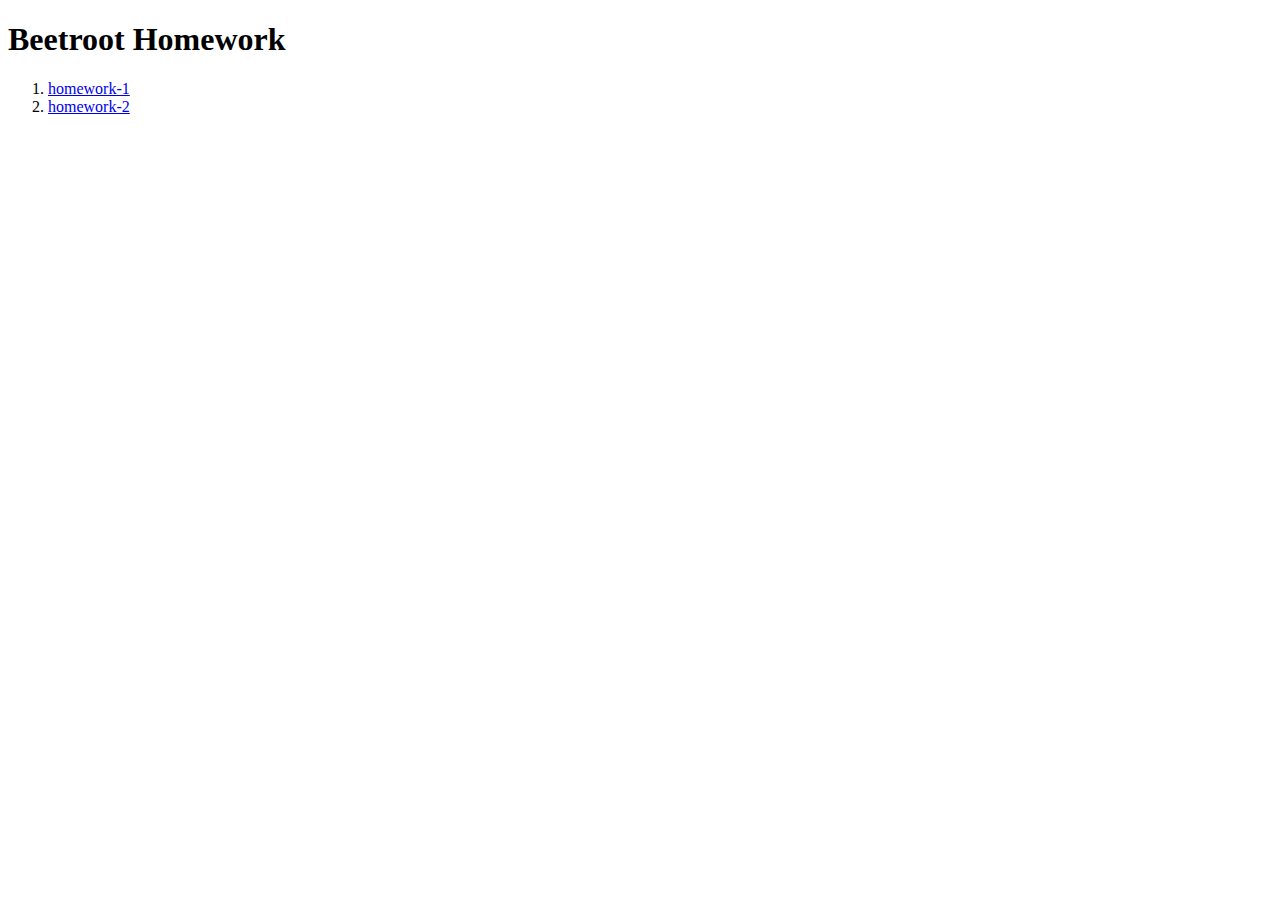
<file: index.html>
<!DOCTYPE html>
<html lang="en">

<head>
    <meta charset="UTF-8" />
    <meta name="viewport" content="width=device-width, initial-scale=1.0" />
    <meta http-equiv="X-UA-Compatible" content="IE=edge" />
    <title>Beetroot Homework</title>
</head>

<body>

    <h1>Beetroot Homework</h1>

    <nav>
        <ol>
            <li><a href="01">homework-1</a></li>
            <li><a href="02">homework-2</a></li>
        </ol>
    </nav>

</body>

</html>
</file>
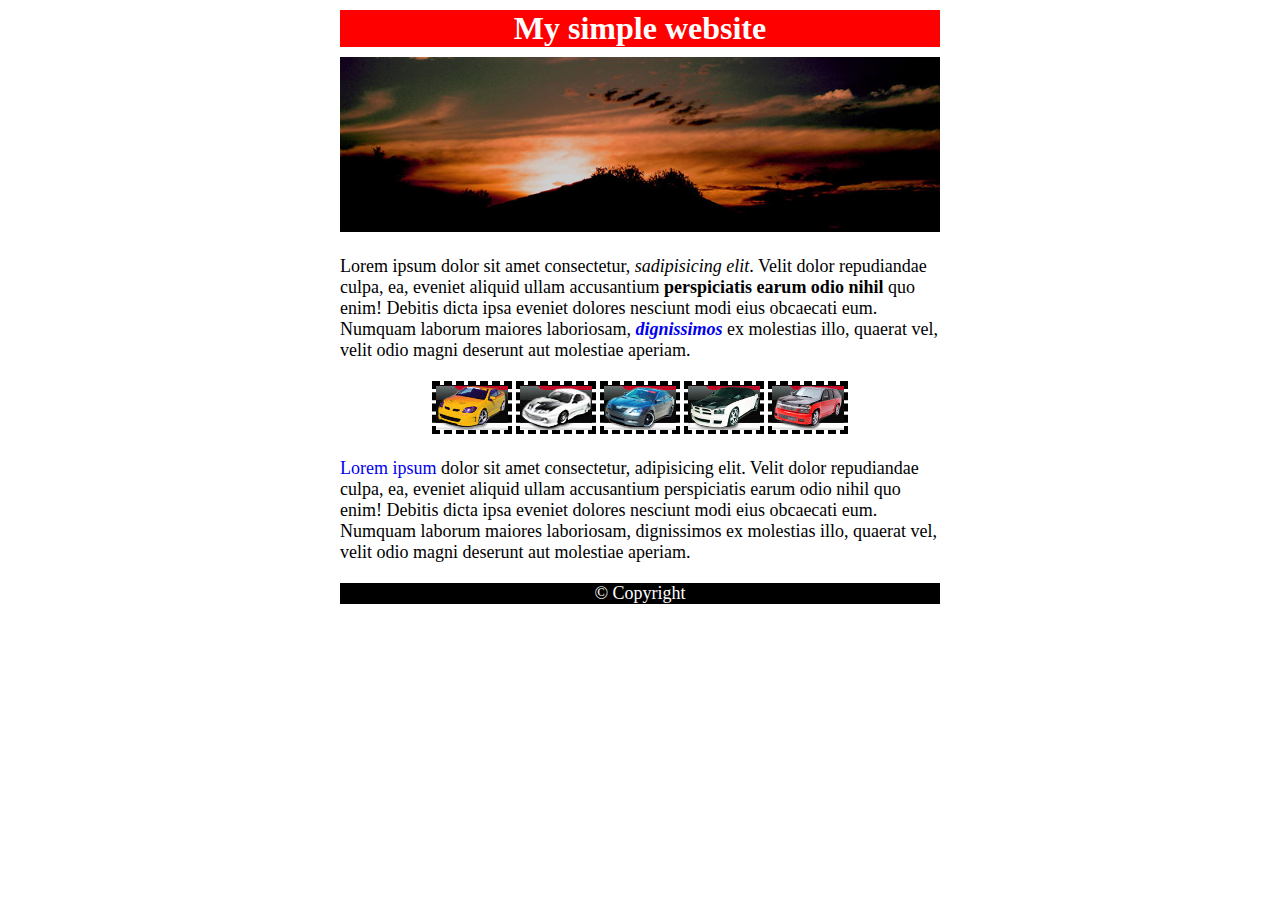
<file: 04/01_simple/index.html>
<!DOCTYPE html>
<html lang="en">

<head>
    <meta charset="UTF-8">
    <meta http-equiv="X-UA-Compatible" content="IE=edge">
    <meta name="viewport" content="width=device-width, initial-scale=1.0">
    <title>Homework 04 - Simple</title>
    <link rel="stylesheet" href="./style.css">
</head>

<body>

    <div class="container">
        <div class="title">
            <h1>My simple website</h1>
        </div>

        <img class="banner" src="./img/sunset.jpg" alt="Закат">

        <p>Lorem ipsum dolor sit amet consectetur, <i>sadipisicing elit</i>. Velit dolor repudiandae culpa, ea, eveniet
            aliquid
            ullam accusantium <b>perspiciatis earum odio nihil</b> quo enim! Debitis dicta ipsa eveniet dolores nesciunt
            modi
            eius obcaecati eum. Numquam laborum maiores laboriosam, <a href="#" class="link_1">dignissimos</a> ex
            molestias illo, quaerat vel, velit
            odio
            magni deserunt aut molestiae aperiam.</p>

        <div class="cars_galery">
            <img src="./img/car01.jpg" alt="">
            <img src="./img/car02.jpg" alt="">
            <img src="./img/car03.jpg" alt="">
            <img src="./img/car04.jpg" alt="">
            <img src="./img/car05.jpg" alt="">
        </div>

        <p><a href="#" class="link_2">Lorem ipsum</a> dolor sit amet consectetur, adipisicing elit. Velit dolor
            repudiandae culpa, ea, eveniet aliquid
            ullam accusantium perspiciatis earum odio nihil quo enim! Debitis dicta ipsa eveniet dolores nesciunt modi
            eius
            obcaecati eum. Numquam laborum maiores laboriosam, dignissimos ex molestias illo, quaerat vel, velit odio
            magni
            deserunt aut molestiae aperiam.</p>

        <footer>
            <p class="copyright">© Copyright</p>
        </footer>
    </div>
</body>

</html>
</file>
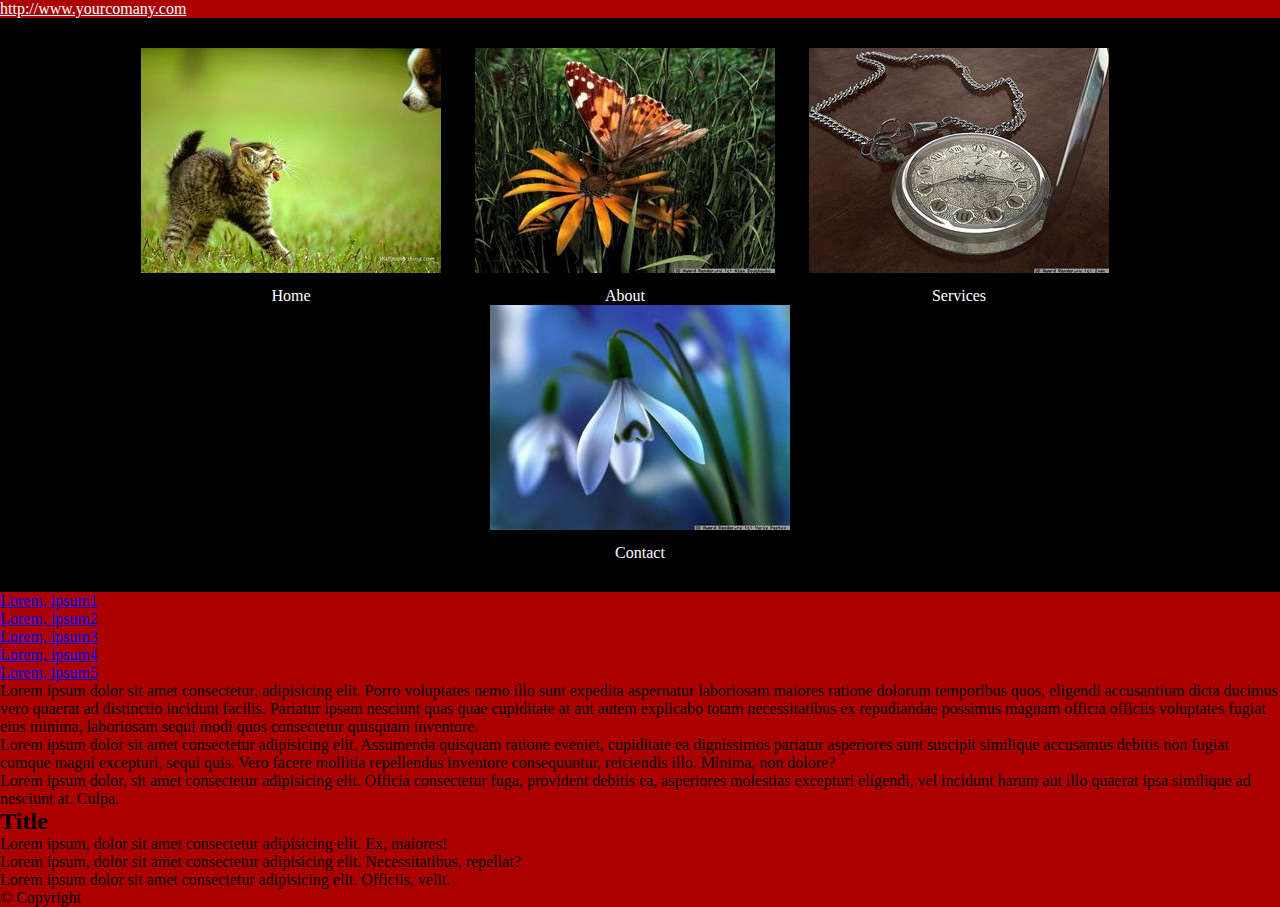
<file: 04/02_hard/index.html>
<!DOCTYPE html>
<html lang="en">

<head>
    <meta charset="UTF-8">
    <meta http-equiv="X-UA-Compatible" content="IE=edge">
    <meta name="viewport" content="width=device-width, initial-scale=1.0">
    <title>Homework 04 - Hard</title>
    <link rel="stylesheet" href="./style.css">
</head>

<body>
    <div class="container">
        <a href="#" class="link">http://www.yourcomany.com</a>

        <nav class="nav">
            <ul>
                <li><a href="#"><img src="./images/img00.jpg" alt="Home">
                        <p>Home</p>
                    </a></li>
                <li><a href="#"><img src="./images/img01.jpg" alt="About">
                        <p>About</p>
                    </a></li>
                <li><a href="#"><img src="./images/img02.jpg" alt="Services">
                        <p>Services</p>
                    </a></li>
                <li><a href="#"><img src="./images/img03.jpg" alt="Contact">
                        <p>Contact</p>
                    </a></li>
            </ul>
        </nav>

        <div class="main_content">
            <aside class="sidebar_left">
                <ul>
                    <li><a href="#">Lorem, ipsum1</a></li>
                    <li><a href="#">Lorem, ipsum2</a></li>
                    <li><a href="#">Lorem, ipsum3</a></li>
                    <li><a href="#">Lorem, ipsum4</a></li>
                    <li><a href="#">Lorem, ipsum5</a></li>
                </ul>
            </aside>

            <div class="content_text">
                <p>Lorem ipsum dolor sit amet consectetur, adipisicing elit. Porro voluptates nemo illo sunt expedita
                    aspernatur
                    laboriosam maiores ratione dolorum temporibus quos, eligendi accusantium dicta ducimus vero quaerat
                    ad
                    distinctio incidunt facilis. Pariatur ipsam nesciunt quas quae cupiditate at aut autem explicabo
                    totam
                    necessitatibus ex repudiandae possimus magnam officia officiis voluptates fugiat eius minima,
                    laboriosam
                    sequi modi quos consectetur quisquam inventore.</p>
                <p>Lorem ipsum dolor sit amet consectetur adipisicing elit. Assumenda quisquam ratione eveniet,
                    cupiditate
                    ea
                    dignissimos pariatur asperiores sunt suscipit similique accusamus debitis non fugiat cumque magni
                    excepturi,
                    sequi quis. Vero facere mollitia repellendus inventore consequuntur, reiciendis illo. Minima, non
                    dolore?
                </p>
                <p>Lorem ipsum dolor, sit amet consectetur adipisicing elit. Officia consectetur fuga, provident debitis
                    ea,
                    asperiores molestias excepturi eligendi, vel incidunt harum aut illo quaerat ipsa similique ad
                    nesciunt
                    at.
                    Culpa.</p>
            </div>

            <aside class="sidebar_right">

                <h2>Title</h2>
                <p>Lorem ipsum, dolor sit amet consectetur adipisicing elit. Ex, maiores!</p>
                <p>Lorem ipsum, dolor sit amet consectetur adipisicing elit. Necessitatibus, repellat?</p>
                <p>Lorem ipsum dolor sit amet consectetur adipisicing elit. Officiis, velit.</p>


            </aside>
        </div>

        <footer>
            <p class="copyright">© Copyright</p>
        </footer>

    </div>

</body>

</html>
</file>
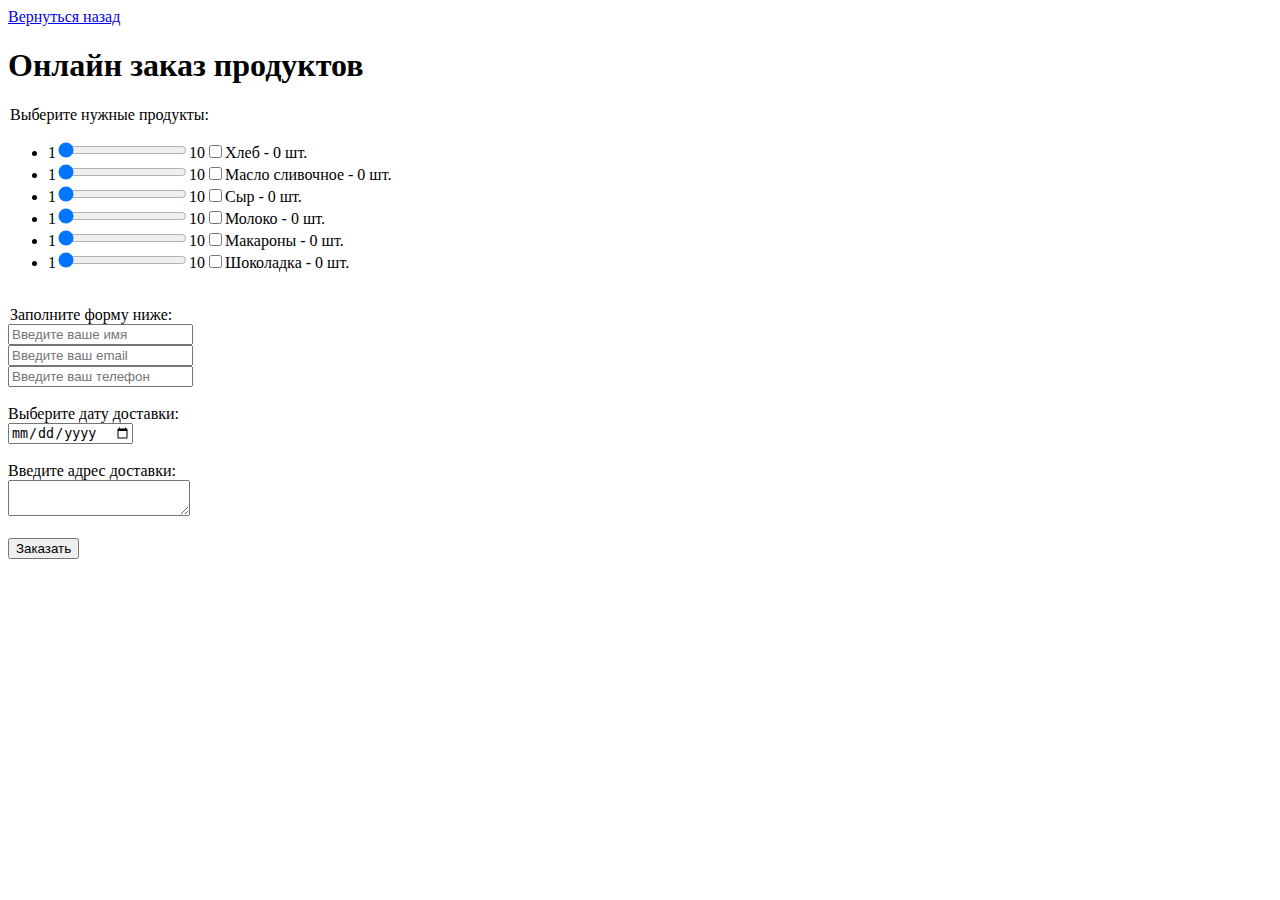
<file: 02/1. Список покупок/Список покупок.html>
<!DOCTYPE html>
<html lang="ru">

<head>
    <meta charset="UTF-8" />
    <meta name="viewport" content="width=device-width, initial-scale=1.0" />
    <meta http-equiv="X-UA-Compatible" content="IE=edge" />
    <title>Список покупок</title>
</head>

<body>

    <a href="..">Вернуться назад</a>

    <h1>Онлайн заказ продуктов</h1>

    <form action="">

        <legend>Выберите нужные продукты:</legend>
        <ul>
            <li>1<input type="range" min="0" max="10" value="0"
                    onchange="getElementById('w1').innerHTML=this.value;">10<input type="checkbox" name="bread"
                    id="1"><label for="1">Хлеб - <span id="w1">0</span> шт.</label></li>

            <li>1<input type="range" min="0" max="10" value="0"
                    onchange="getElementById('w2').innerHTML=this.value;">10<input type="checkbox" name="bread"
                    id="2"><label for="2">Масло сливочное - <span id="w2">0</span> шт.</label></li>

            <li>1<input type="range" min="0" max="10" value="0"
                    onchange="getElementById('w3').innerHTML=this.value;">10<input type="checkbox" name="bread"
                    id="3"><label for="3">Сыр - <span id="w3">0</span> шт.</label></li>

            <li>1<input type="range" min="0" max="10" value="0"
                    onchange="getElementById('w4').innerHTML=this.value;">10<input type="checkbox" name="bread"
                    id="4"><label for="4">Молоко - <span id="w4">0</span> шт.</label></li>

            <li>1<input type="range" min="0" max="10" value="0"
                    onchange="getElementById('w5').innerHTML=this.value;">10<input type="checkbox" name="bread"
                    id="5"><label for="5">Макароны - <span id="w5">0</span> шт.</label></li>

            <li>1<input type="range" min="0" max="10" value="0"
                    onchange="getElementById('w6').innerHTML=this.value;">10<input type="checkbox" name="bread"
                    id="6"><label for="6">Шоколадка - <span id="w6">0</span> шт.</label></li>
        </ul>

        <br>

        <legend>Заполните форму ниже:</legend>

        <input type="text" name="registration_login" id="name" placeholder="Введите ваше имя">
        <br>
        <input type="email" name="registration_email" id="email" placeholder="Введите ваш email">
        <br>
        <input type="text" name="registration_password" id="password" placeholder="Введите ваш телефон">
        <br>
        <br>

        <label for="birth">Выберите дату доставки:</label> <br>
        <input type="date" name="dataBirth" id="birth">
        <br>
        <br>
        <label for="about">Введите адрес доставки:</label> <br>
        <textarea name="aboutMessage" id="about"></textarea>
        <br>
        <br>
        <input type="submit" value="Заказать">
    </form>

</body>

</html>
</file>
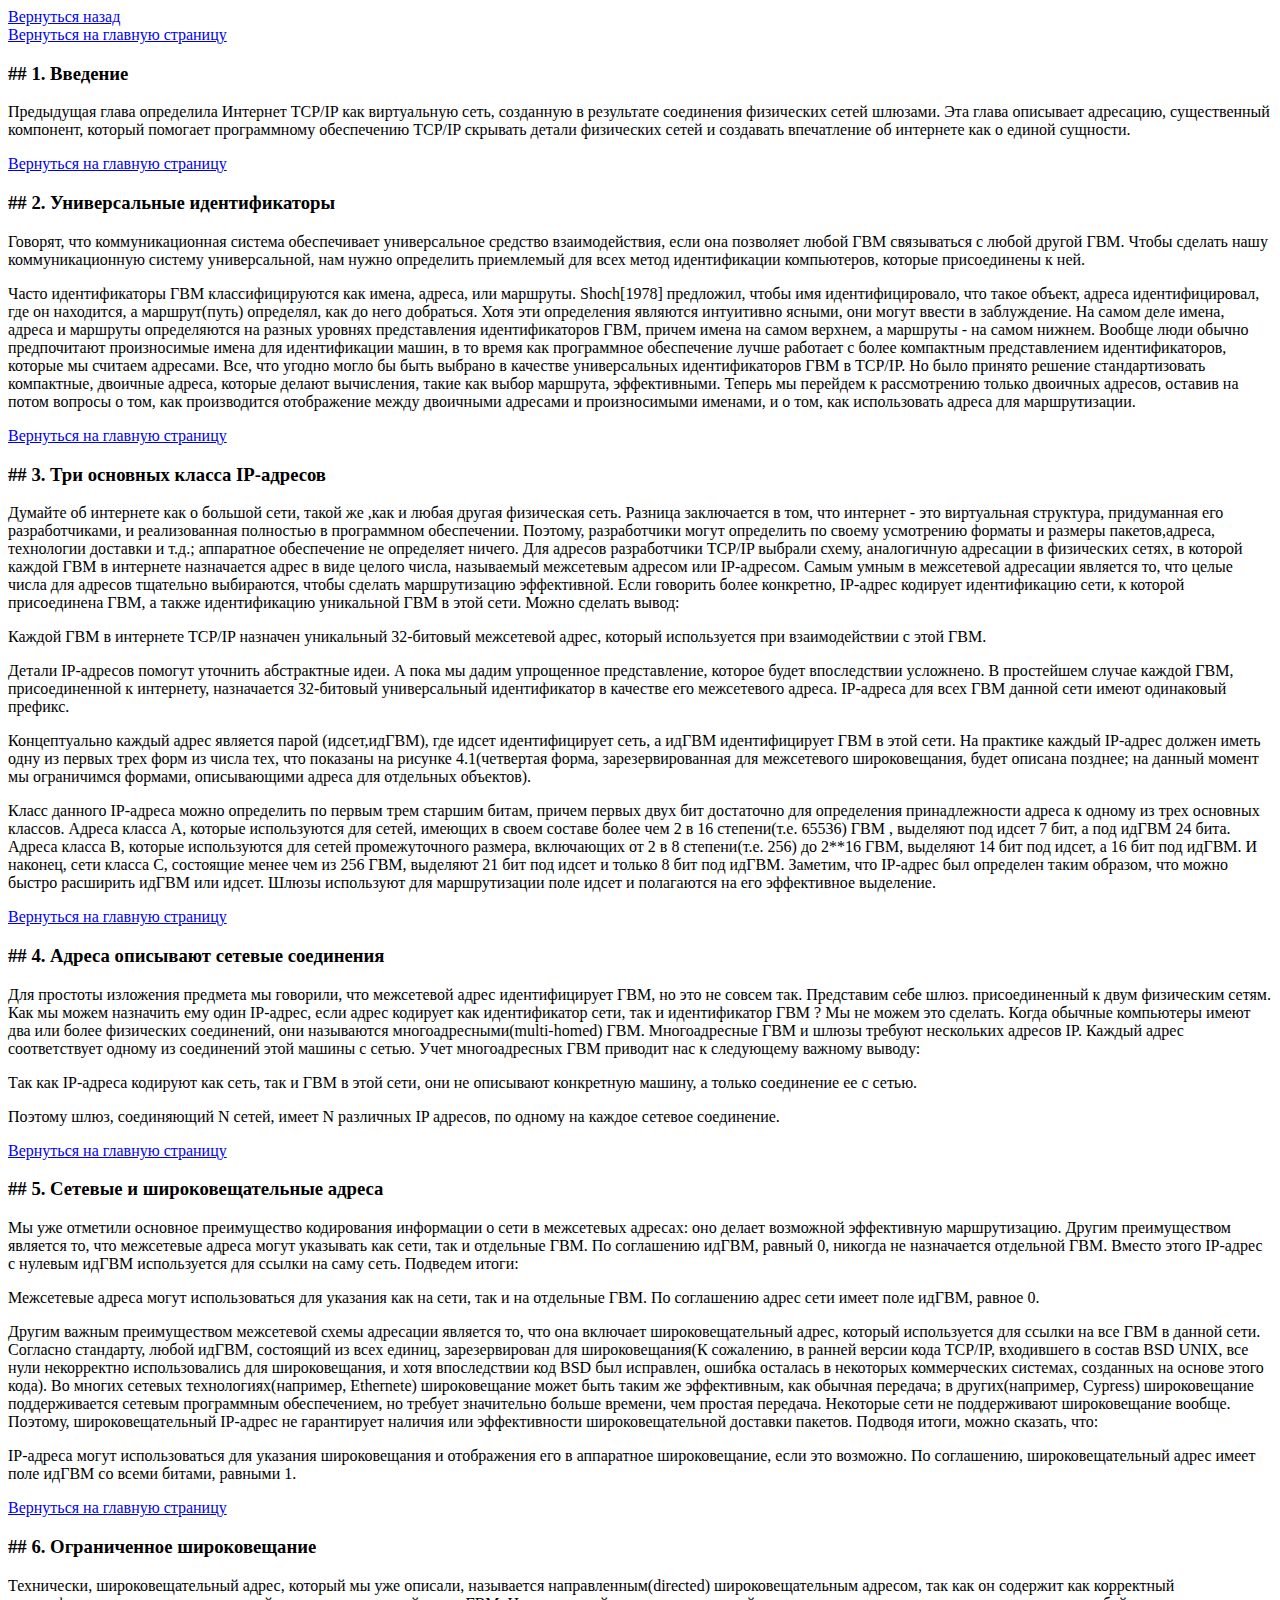
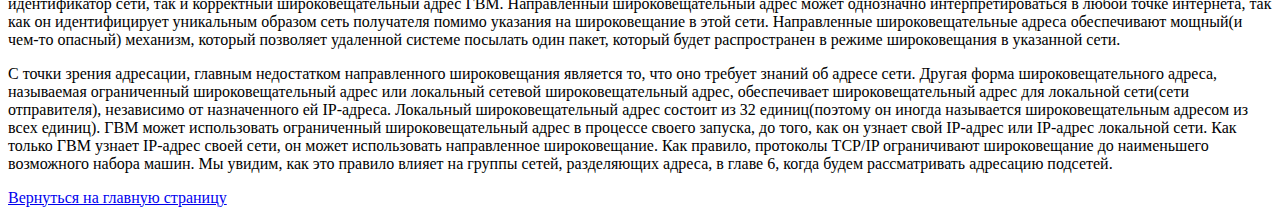
<file: 02/2. Адреса интернета/internet_addresses.html>
<!DOCTYPE html>
<html lang="ru">

<head>
    <meta charset="UTF-8" />
    <meta name="viewport" content="width=device-width, initial-scale=1.0" />
    <meta http-equiv="X-UA-Compatible" content="IE=edge" />
    <title>Список покупок</title>
</head>

<body>

    <a href="..">Вернуться назад</a> <br>

    <a href="main_page.html">Вернуться на главную страницу</a>

    <h3 id="1">## 1. Введение</h3>

    <p>Предыдущая глава определила Интернет TCP/IP как виртуальную сеть, созданную в результате соединения физических
        сетей
        шлюзами. Эта глава описывает адресацию, существенный компонент, который помогает программному обеспечению TCP/IP
        скрывать детали физических сетей и создавать впечатление об интернете как о единой сущности.</p>

    <a href="main_page.html">Вернуться на главную страницу</a>

    <h3 id="2">## 2. Универсальные идентификаторы</h3>

    <p>Говорят, что коммуникационная система обеспечивает универсальное средство взаимодействия, если она позволяет
        любой
        ГВМ связываться с любой другой ГВМ. Чтобы сделать нашу коммуникационную систему универсальной, нам нужно
        определить
        приемлемый для всех метод идентификации компьютеров, которые присоединены к ней.</p>

    <p>Часто идентификаторы ГВМ классифицируются как имена, адреса, или маршруты. Shoch[1978] предложил, чтобы имя
        идентифицировало, что такое объект, адреса идентифицировал, где он находится, а маршрут(путь) определял, как до
        него
        добраться. Хотя эти определения являются интуитивно ясными, они могут ввести в заблуждение. На самом деле имена,
        адреса и маршруты определяются на разных уровнях представления идентификаторов ГВМ, причем имена на самом
        верхнем, а
        маршруты - на самом нижнем. Вообще люди обычно предпочитают произносимые имена для идентификации машин, в то
        время
        как программное обеспечение лучше работает с более компактным представлением идентификаторов, которые мы считаем
        адресами. Все, что угодно могло бы быть выбрано в качестве универсальных идентификаторов ГВМ в TCP/IP. Но было
        принято решение стандартизовать компактные, двоичные адреса, которые делают вычисления, такие как выбор
        маршрута,
        эффективными. Теперь мы перейдем к рассмотрению только двоичных адресов, оставив на потом вопросы о том, как
        производится отображение между двоичными адресами и произносимыми именами, и о том, как использовать адреса для
        маршрутизации. </p>

    <a href="main_page.html">Вернуться на главную страницу</a>

    <h3 id="3">## 3. Три основных класса IP-адресов</h3>

    <p>Думайте об интернете как о большой сети, такой же ,как и любая другая физическая сеть. Разница заключается в том,
        что
        интернет - это виртуальная структура, придуманная его разработчиками, и реализованная полностью в программном
        обеспечении. Поэтому, разработчики могут определить по своему усмотрению форматы и размеры пакетов,адреса,
        технологии доставки и т.д.; аппаратное обеспечение не определяет ничего. Для адресов разработчики TCP/IP выбрали
        схему, аналогичную адресации в физических сетях, в которой каждой ГВМ в интернете назначается адрес в виде
        целого
        числа, называемый межсетевым адресом или IP-адресом. Самым умным в межсетевой адресации является то, что целые
        числа
        для адресов тщательно выбираются, чтобы сделать маршрутизацию эффективной. Если говорить более конкретно,
        IP-адрес
        кодирует идентификацию сети, к которой присоединена ГВМ, а также идентификацию уникальной ГВМ в этой сети. Можно
        сделать вывод:</p>

    <p>Каждой ГВМ в интернете TCP/IP назначен уникальный 32-битовый межсетевой адрес, который используется при
        взаимодействии с этой ГВМ.</p>

    <p>Детали IP-адресов помогут уточнить абстрактные идеи. А пока мы дадим упрощенное представление, которое будет
        впоследствии усложнено. В простейшем случае каждой ГВМ, присоединенной к интернету, назначается 32-битовый
        универсальный идентификатор в качестве его межсетевого адреса. IP-адреса для всех ГВМ данной сети имеют
        одинаковый
        префикс.</p>

    <p>Концептуально каждый адрес является парой (идсет,идГВМ), где идсет идентифицирует сеть, а идГВМ идентифицирует
        ГВМ в
        этой сети. На практике каждый IP-адрес должен иметь одну из первых трех форм из числа тех, что показаны на
        рисунке
        4.1(четвертая форма, зарезервированная для межсетевого широковещания, будет описана позднее; на данный момент мы
        ограничимся формами, описывающими адреса для отдельных объектов).</p>

    <p>Класс данного IP-адреса можно определить по первым трем старшим битам, причем первых двух бит достаточно для
        определения принадлежности адреса к одному из трех основных классов. Адреса класса А, которые используются для
        сетей, имеющих в своем составе более чем 2 в 16 степени(т.е. 65536) ГВМ , выделяют под идсет 7 бит, а под идГВМ
        24
        бита. Адреса класса В, которые используются для сетей промежуточного размера, включающих от 2 в 8 степени(т.е.
        256)
        до 2**16 ГВМ, выделяют 14 бит под идсет, а 16 бит под идГВМ. И наконец, сети класса С, состоящие менее чем из
        256
        ГВМ, выделяют 21 бит под идсет и только 8 бит под идГВМ. Заметим, что IP-адрес был определен таким образом, что
        можно быстро расширить идГВМ или идсет. Шлюзы используют для маршрутизации поле идсет и полагаются на его
        эффективное выделение.</p>

    <a href="main_page.html">Вернуться на главную страницу</a>

    <h3 id="4">## 4. Адреса описывают сетевые соединения</p>
    </h3>

    <p>Для простоты изложения предмета мы говорили, что межсетевой адрес идентифицирует ГВМ, но это не совсем так.
        Представим себе шлюз. присоединенный к двум физическим сетям. Как мы можем назначить ему один IP-адрес, если
        адрес
        кодирует как идентификатор сети, так и идентификатор ГВМ ? Мы не можем это сделать. Когда обычные компьютеры
        имеют
        два или более физических соединений, они называются многоадресными(multi-homed) ГВМ. Многоадресные ГВМ и
        шлюзы
        требуют нескольких адресов IP. Каждый адрес соответствует одному из соединений этой машины с сетью. Учет
        многоадресных ГВМ приводит нас к следующему важному выводу:</p>

    <p>Так как IP-адреса кодируют как сеть, так и ГВМ в этой сети, они не описывают конкретную машину, а только
        соединение
        ее с сетью.</p>

    <p>Поэтому шлюз, соединяющий N сетей, имеет N различных IP адресов, по одному на каждое сетевое соединение. </p>

    <a href="main_page.html">Вернуться на главную страницу</a>

    <h3 id="5">## 5. Сетевые и широковещательные адреса</p>
    </h3>

    <p>Мы уже отметили основное преимущество кодирования информации о сети в межсетевых адресах: оно делает
        возможной
        эффективную маршрутизацию. Другим преимуществом является то, что межсетевые адреса могут указывать как сети,
        так
        и
        отдельные ГВМ. По соглашению идГВМ, равный 0, никогда не назначается отдельной ГВМ. Вместо этого IP-адрес с
        нулевым
        идГВМ используется для ссылки на саму сеть. Подведем итоги:</p>

    <p>Межсетевые адреса могут использоваться для указания как на сети, так и на отдельные ГВМ. По соглашению адрес
        сети
        имеет поле идГВМ, равное 0.</p>

    <p>Другим важным преимуществом межсетевой схемы адресации является то, что она включает широковещательный адрес,
        который
        используется для ссылки на все ГВМ в данной сети. Согласно стандарту, любой идГВМ, состоящий из всех единиц,
        зарезервирован для широковещания(К сожалению, в ранней версии кода TCP/IP, входившего в состав BSD UNIX, все
        нули
        некорректно использовались для широковещания, и хотя впоследствии код BSD был исправлен, ошибка осталась в
        некоторых
        коммерческих системах, созданных на основе этого кода). Во многих сетевых технологиях(например, Ethernetе)
        широковещание может быть таким же эффективным, как обычная передача; в других(например, Cypress)
        широковещание
        поддерживается сетевым программным обеспечением, но требует значительно больше времени, чем простая
        передача.
        Некоторые сети не поддерживают широковещание вообще. Поэтому, широковещательный IP-адрес не гарантирует
        наличия
        или
        эффективности широковещательной доставки пакетов. Подводя итоги, можно сказать, что:</p>

    <p>IP-адреса могут использоваться для указания широковещания и отображения его в аппаратное широковещание, если
        это
        возможно. По соглашению, широковещательный адрес имеет поле идГВМ со всеми битами, равными 1. </p>

    <a href="main_page.html">Вернуться на главную страницу</a>

    <h3 id="6">## 6. Ограниченное широковещание</p>
    </h3>

    <p>Технически, широковещательный адрес, который мы уже описали, называется направленным(directed)
        широковещательным
        адресом, так как он содержит как корректный идентификатор сети, так и корректный широковещательный адрес
        ГВМ.
        Направленный широковещательный адрес может однозначно интерпретироваться в любой точке интернета, так как он
        идентифицирует уникальным образом сеть получателя помимо указания на широковещание в этой сети. Направленные
        широковещательные адреса обеспечивают мощный(и чем-то опасный) механизм, который позволяет удаленной системе
        посылать один пакет, который будет распространен в режиме широковещания в указанной сети.</p>

    <p>С точки зрения адресации, главным недостатком направленного широковещания является то, что оно требует знаний
        об
        адресе сети. Другая форма широковещательного адреса, называемая ограниченный широковещательный адрес или
        локальный
        сетевой широковещательный адрес, обеспечивает широковещательный адрес для локальной сети(сети отправителя),
        независимо от назначенного ей IP-адреса. Локальный широковещательный адрес состоит из 32 единиц(поэтому он
        иногда
        называется широковещательным адресом из всех единиц). ГВМ может использовать ограниченный широковещательный
        адрес в
        процессе своего запуска, до того, как он узнает свой IP-адрес или IP-адрес локальной сети. Как только ГВМ
        узнает
        IP-адрес своей сети, он может использовать направленное широковещание. Как правило, протоколы TCP/IP
        ограничивают
        широковещание до наименьшего возможного набора машин. Мы увидим, как это правило влияет на группы сетей,
        разделяющих
        адреса, в главе 6, когда будем рассматривать адресацию подсетей.</p>

    <a href="main_page.html">Вернуться на главную страницу</a>

</body>

</html>
</file>
<file: 04/01_simple/style.css>
* {
    margin: 0;
    padding: 0;
}


.container {
    max-width: 600px;
    width: 100%;
    margin: 0 auto;
}

.title {
    background-color: red;
    color: white;
    text-align: center;
    margin: 10px 0 10px 0;
}

.banner {
    width: 100%;
}

p {
    margin: 20px 0 20px 0;
    font-size: 18px;
}

.cars_galery {
    margin: 0 auto;
    width: 100%;
    text-align: center;
}

.cars_galery img {
    border: 4px dashed black;
}

footer {
    background-color: black;
    color: white;
    text-align: center;
}

.link_1 {
    font-weight: 600;
    font-style: italic;
    text-decoration: none;
}

.link_2 {
    text-decoration: none;
}
</file>
<file: 04/02_hard/style.css>
* {
    margin: 0;
    padding: 0
}



body {
    background-color: rgb(172, 0, 0);
}

.container {
    max-width: 1400px;
    width: 100%;
    margin: 0 auto;
}

.link {
    color: white
}

nav {
    background-color: black;
    text-align: center;
    padding: 30px 0 30px 0;
}

nav li {
    display: inline-block;
    margin-right: 30px;
}

nav li:last-child {
    margin-right: 0px;
}

nav li a p {
    color: white;
    margin-top: 10px;
    text-decoration: none;
}

nav li a {
    text-decoration: none;
}
</file>
